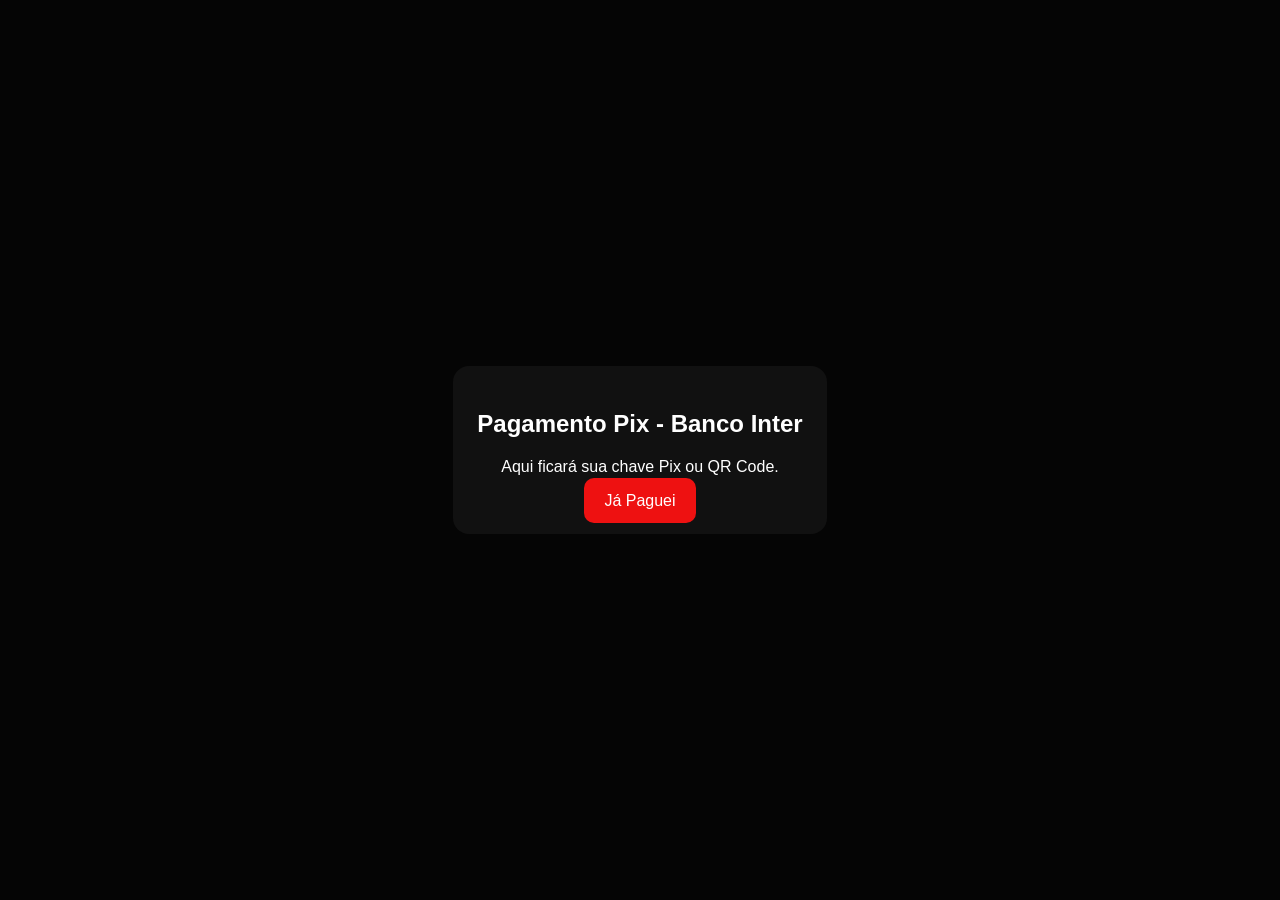
<file: checkout.html>
<!DOCTYPE html><html lang='pt-BR'><head><meta charset='UTF-8'><meta name='viewport' content='width=device-width,initial-scale=1'><title>Checkout</title><link rel='stylesheet' href='style.css'></head><body style='display:grid;place-items:center;height:100vh'><div style='background:#111;padding:24px;border-radius:16px;text-align:center;max-width:340px'><h2>Pagamento Pix - Banco Inter</h2><p>Aqui ficará sua chave Pix ou QR Code.</p><a class='btn red' href='https://wa.me/55SEUNUMERO'>Já Paguei</a></div></body></html>
</file>
<file: style.css>
body{margin:0;background:#050505;color:#fff;font-family:Arial}.hero{position:relative;height:100vh;display:grid;place-items:center;overflow:hidden}.bg{position:absolute;inset:0;width:100%;height:100%;object-fit:cover}.overlay{position:absolute;inset:0;background:rgba(0,0,0,.55)}.content{position:relative;text-align:center;padding:24px;max-width:420px}h1{color:#ff2d2d;font-size:42px}.buttons{display:flex;gap:12px;justify-content:center;flex-wrap:wrap}.btn{padding:14px 20px;border-radius:10px;text-decoration:none;color:#fff}.red{background:#e11}.outline{border:2px solid #e11}
</file>
